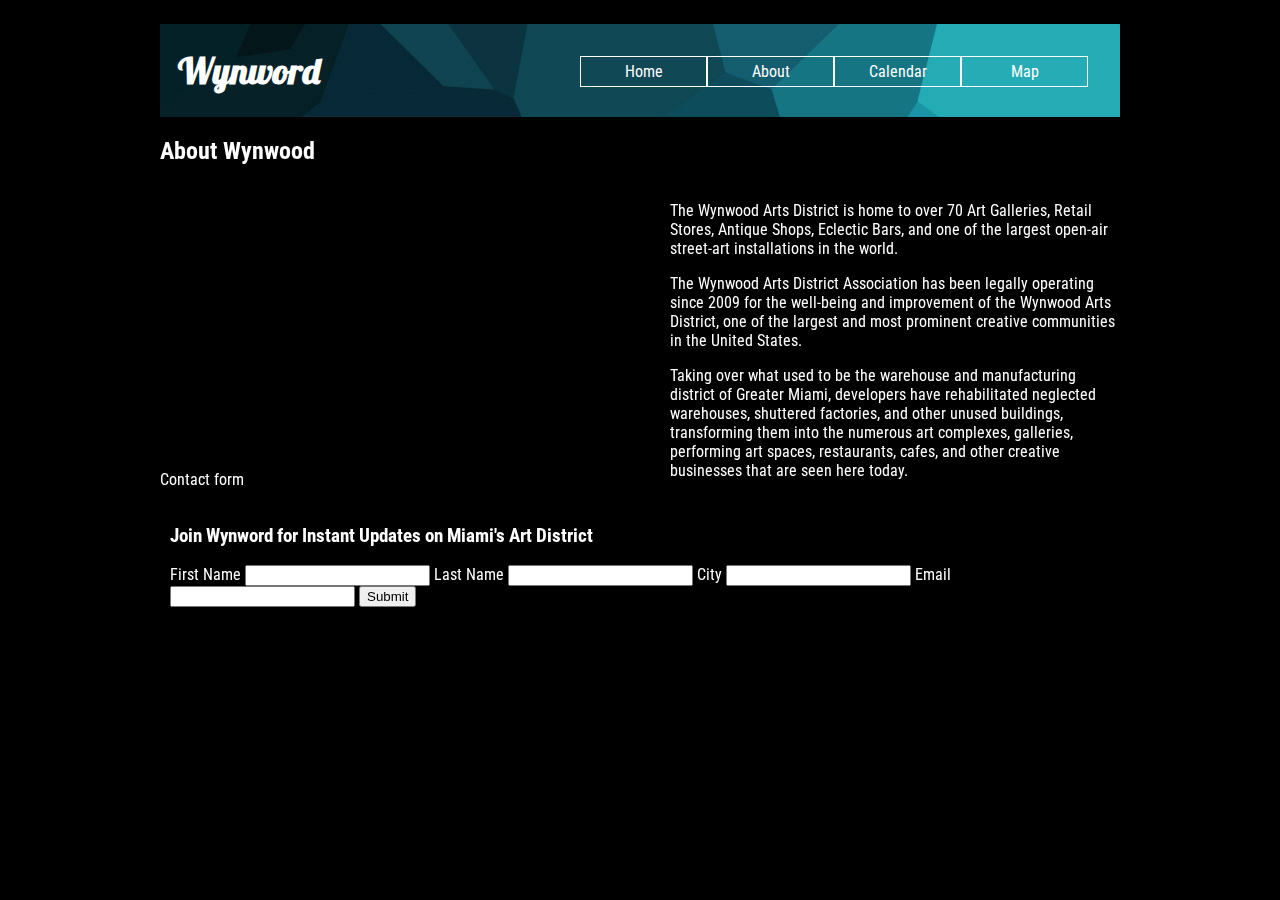
<file: about.html>
<!DOCTYPE html>
<html>
  <head>
    <meta charset="UTF-8" />
    <title>Final Project</title>
    <link href="css/style.css" rel="stylesheet">
  </head>

  <body>
    <div id="container">

    <header>
      <h1>Wynword</h1>
      <nav>
        <ul>
          <li><a href="index.html">Home</a></li>
          <li><a href="about.html">About</a></li>
          <li><a href="calendar.html">Calendar</a></li>
          <li><a href="map.html">Map</a></li>
        </ul>
      </nav>
    </header>

    <div id="box">
    <h2>About Wynwood</h2>
    <div id="video"><iframe src="https://player.vimeo.com/video/110682099" width="500" height="281" frameborder="0" webkitallowfullscreen mozallowfullscreen allowfullscreen></iframe> <!-- <p><a href="https://vimeo.com/110682099">Right to Wynwood</a> from <a href="https://vimeo.com/rtww">Right to Wynwood</a> on <a href="https://vimeo.com">Vimeo</a>.</p> --> </div>
      <div id="text">
        <p>The Wynwood Arts District is home to over 70 Art Galleries, Retail Stores, Antique Shops, Eclectic Bars, and one of the largest open-air street-art installations in the world. </p>
        <p>The Wynwood Arts District Association has been legally operating since 2009 for the well-being and improvement of the Wynwood Arts District, one of the largest and most prominent creative communities in the United States. </p>
        <p>Taking over what used to be the warehouse and manufacturing district of Greater Miami, developers have rehabilitated neglected warehouses, shuttered factories, and other unused buildings, transforming them into the numerous art complexes, galleries, performing art spaces, restaurants, cafes, and other creative businesses that are seen here today.</p>
      </div>
    </div>

Contact form
  <div id="contact" >
  <h3>Join Wynword for Instant Updates on Miami's Art District</h3>

    <form>
      <label>First Name</label>
      <input type="text" id="firstName" />

      <label>Last Name</label>
      <input type="text" id="lastName" />

      <label>City</label>
      <input type="text" id="city" />

      <label>Email</label>
      <input type="email" id="email" />

      <input type="submit" id="submit" />
    </form>
  </div>

    <script src="http://code.jquery.com/jquery-2.1.4.min.js"></script>
    <script src="js/script.js"></script>


  </div>
  </body>

</html>
</file>
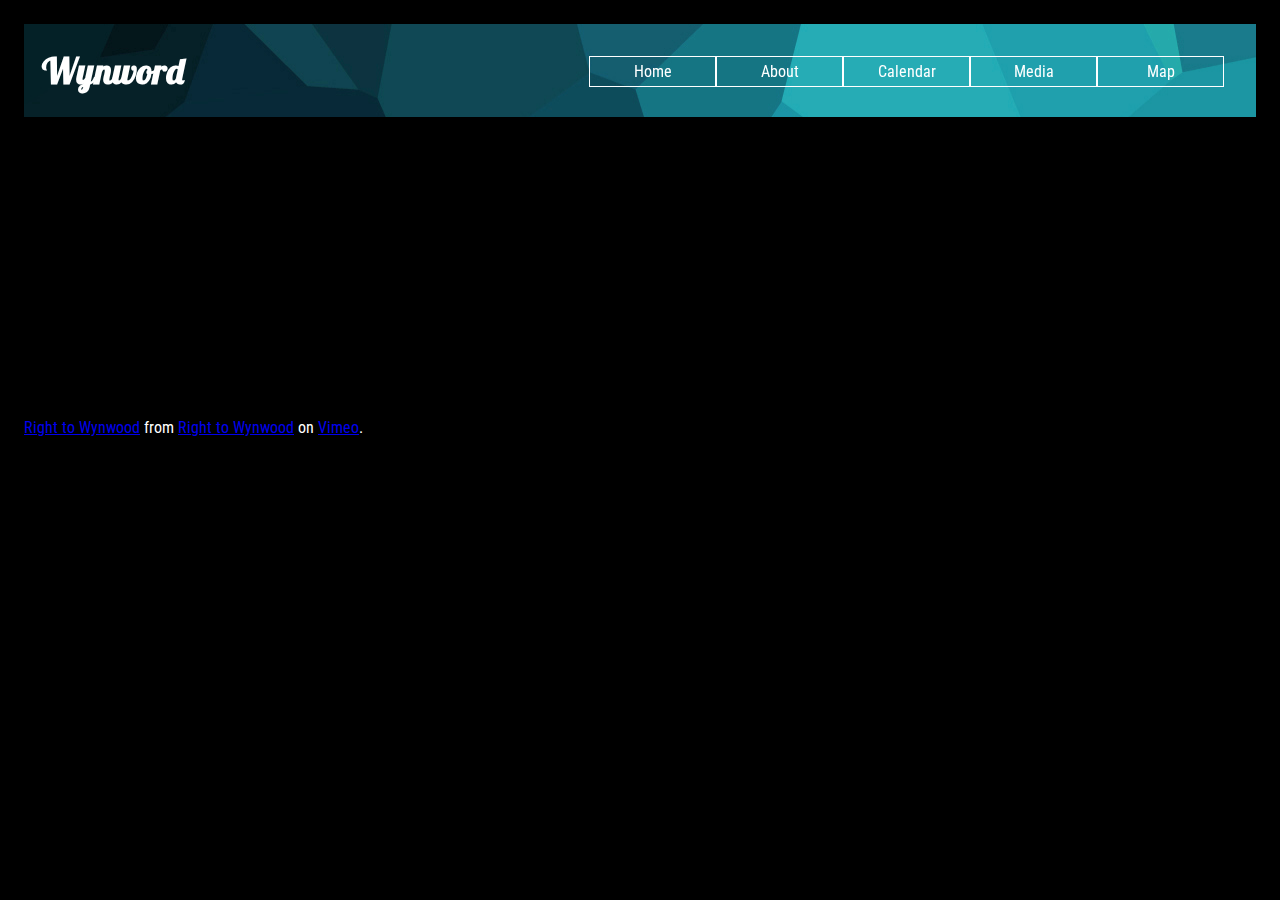
<file: media.html>
<!DOCTYPE html>
<html>
  <head>
    <meta charset="UTF-8" />
    <title>Final Project</title>
    <link href="css/style.css" rel="stylesheet">
  </head>

  <body>

    <header>
      <h1>Wynword</h1>
      <nav>
        <ul>
          <li><a href="index.html">Home</a></li>
          <li><a href="about.html">About</a></li>
          <li><a href="calendar.html">Calendar</a></li>
          <li><a href="media.html">Media</a></li>
          <li><a href="map.html">Map</a></li>
        </ul>
      </nav>
    </header>

    <!--vimeo video -->
    <iframe src="https://player.vimeo.com/video/110682099" width="500" height="281" frameborder="0" webkitallowfullscreen mozallowfullscreen allowfullscreen></iframe> <p><a href="https://vimeo.com/110682099">Right to Wynwood</a> from <a href="https://vimeo.com/rtww">Right to Wynwood</a> on <a href="https://vimeo.com">Vimeo</a>.</p>



</body>

</html>
</file>
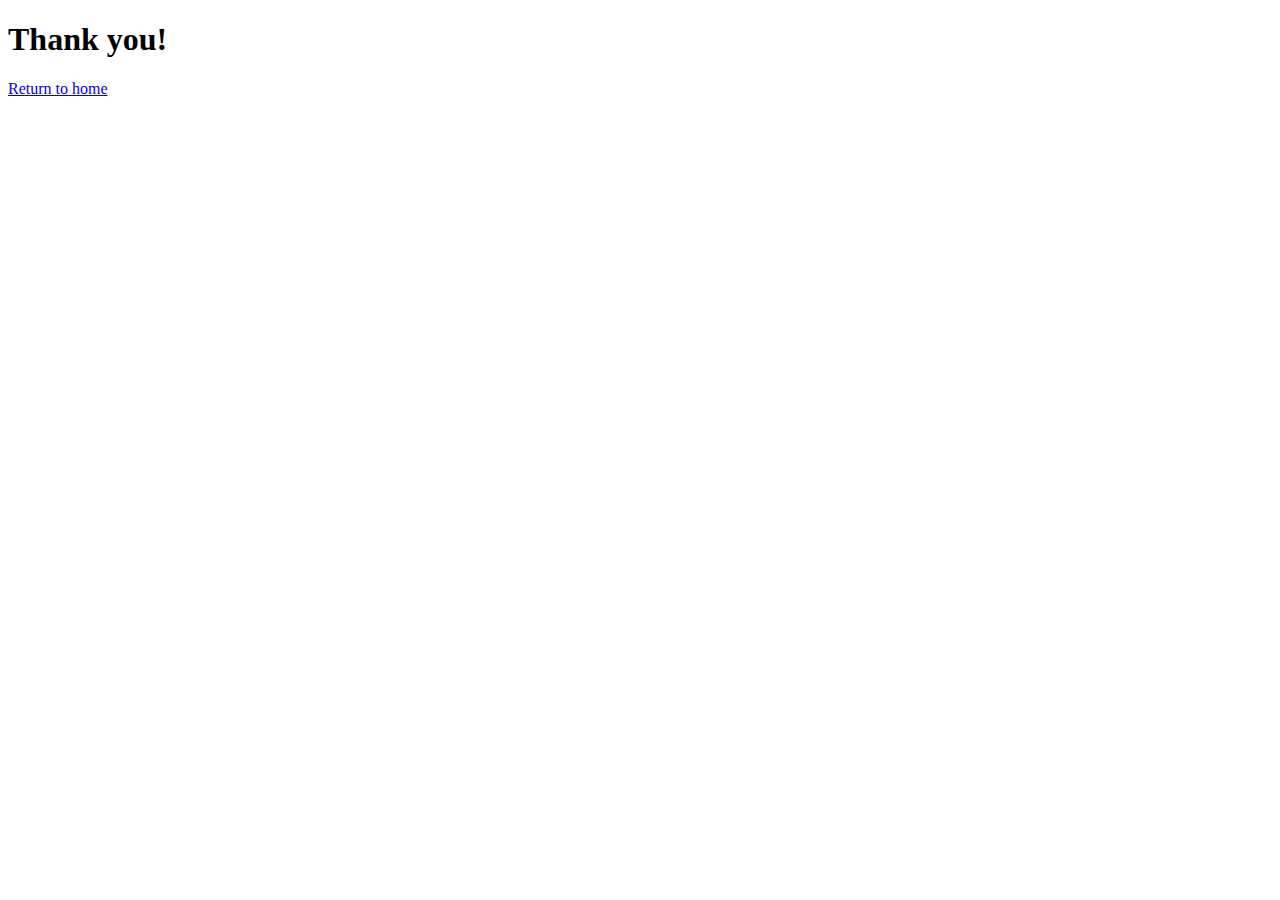
<file: thank-you.html>
<!DOCTYPE html>
<html>
  <head>
    <meta charset="UTF-8" />
    <title>Thank you!</title>
  </head>

  <body>
    <h1>Thank you!</h1>
    <script src="js/script.js"></script>
    <p><a href="index.html"/>Return to home</p>
  </body>
</html>
</file>
<file: css/style.css>
@import url(https://fonts.googleapis.com/css?family=Lobster);
@import url(http://fonts.googleapis.com/css?family=Roboto+Condensed);

body {
  background: black;
  margin: 1.5em;
  font-family: 'Roboto Condensed', 'sans-serif';
  color: white;
}
#container {
  margin: 0 auto;
  max-width: 960px;
}
header {
  position: relative;
  background-image: url("../img/background.jpg");

}
header h1 {
	display: inline-block;
	padding-left: .5em;
  font-family: 'Lobster', cursive;
  font-size: 36px;
}
nav {
	position: absolute;
	top: 2em;
	right: 2em;
}
nav ul {
	list-style: none;
	margin: 0;
	padding: 0;
}
nav ul li {
	display: inline-block;
	float: left;
	position: relative;
	border: 1px solid white;
	padding: 5px;
	width: 115px;
	text-align: center;
}
nav ul li a {
	color: white;
	text-decoration: none;
	display: block;
}
nav ul li:hover {
  background-color: black;
}

article img {
  width: 300px;
  height: 300px;
  padding-left: 12px;
  margin: 10px auto;
  position: relative;
  overflow: visible;
  border: 5px black;
}

img {
  opacity: 0.8;
}
img:hover {
  opacity: 1.0;
}

#video {
  float: left;
  display:inline;
  width: 500px;
  color: white;
  margin-right: 10px;
}
#text {
  float: right;
  display:inline;
  width: 450px;
}
#contact {
  float: left;
  padding: 10px;
}
#text2 {
  float: right;
  width: 320px;
}
#calendar {
  margin-top: 20px;
}
#mapList {
  float: right;
  width: 320px;
}
img {
  width: 500px;
  height: 500px;
}
svg {
  float: left;
  width: 600px;
  height: 600px;
  margin-top: 20px;
  margin-right: 10px;
}
svg .food,
svg .eventVenue,
svg .cinemaPerform,
svg .realEstate,
svg .gallery,
svg .artistStudio,
svg .museumComplexes {
  fill: white;
}
svg .food:hover {
  fill: #66ff99;
}
svg .eventVenue:hover {
  fill: #cc0000;
}
svg .cinemaPerform:hover {
  fill: #ffff66;
}
svg .realEstate:hover {
  fill: #ffb3ff;
}
svg .gallery:hover {
  fill: #80ffff;
}
svg .artistStudio:hover {
  fill: #009900;
}
svg .museumComplexes:hover {
  fill: black;
}
</file>
